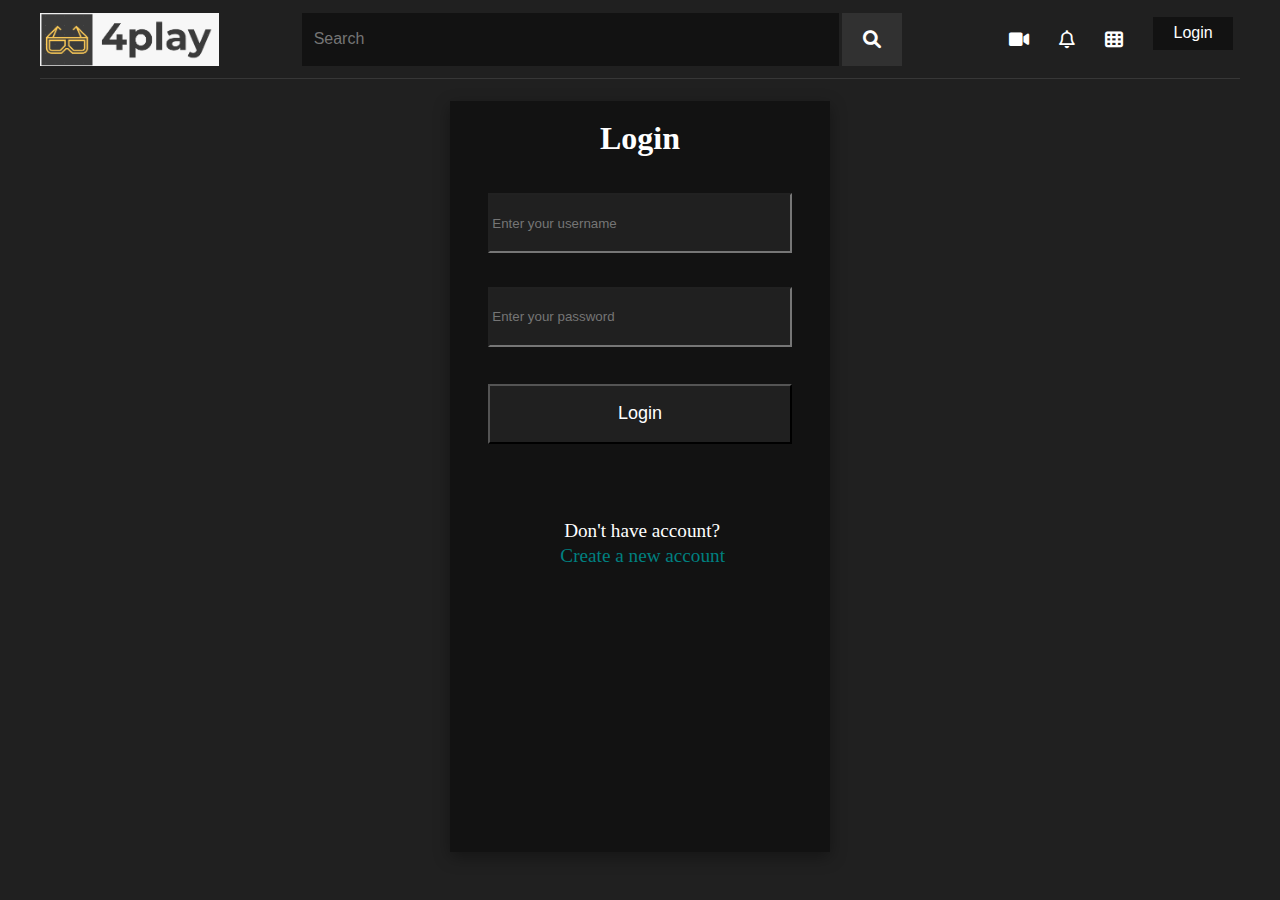
<file: login.html>
<html>
    <head>
        <title>4Play</title>
        <link rel="stylesheet" href="https://cdnjs.cloudflare.com/ajax/libs/font-awesome/6.0.0-beta3/css/all.min.css"/>
        <link rel="stylesheet" href="./styles/navBar.css">
        <link rel="stylesheet" href="./styles/signup.css">
        <style>
            p{
                font-size: larger;
                margin: auto;
                margin-left: 30%;
                margin-top: 20%;
            }
            #link{
                margin-top: 1%;
                margin-left: 29%;
                color: teal;
            }
            a{
                text-decoration: none;
            }
            form>input{
                margin-top: 4%;
            }
        </style>
    </head>
    <body>
        <div class="nav"></div>
        <div class="cont">
            <form>
                <center><h1>Login</h1></center>
                <input type="text" class="username" placeholder="Enter your username"><br><br>
                <input type="password" class="pass" placeholder="Enter your password"><br><br>
                <input type="submit" class="submit" value="Login">
            </form>
            <p>Don't have account?</p>
            <a href="signup.html"><p id="link">Create a new account</p></a>
        </div>
    </body>
</html>

<script type="module">
    import {navBar,appendName} from "./components/navBar.js";
    document.querySelector(".nav").innerHTML=navBar();

    appendName();

    function users(){
        this.password = document.querySelector(".pass").value;
        this.username = document.querySelector(".username").value;
    }

    document.querySelector("form").addEventListener("submit",verifyUser);

    async function verifyUser(event){
        event.preventDefault();
        var user = new users();
        var login_data = JSON.stringify(user);
        var url = `https://masai-api-mocker.herokuapp.com/auth/login`;
        var res = await fetch(url,{
            method: "POST",
            body: login_data,
            headers: {
                "Content-Type": "application/json",
            },
        });

        var data = await res.json();
        console.log(data);

        if(data.error){
            alert(data.message);
        }
        else{
            getUser(user.username,data.token);
            alert("Login Successful");
            window.location.href="index.html";
        }
    }

    var searchV = document.querySelector(".searchV").addEventListener("click",()=>{
        var name = document.querySelector(".name").value;
        localStorage.setItem("name",JSON.stringify(name));
        window.location.href="search.html";
    });

    async function getUser(x,y){
        var url = `https://masai-api-mocker.herokuapp.com/user/${x}`;
        var res = await fetch(url,{
            headers: {
                "Content-Type": "application/json",
                Authorization: `Bearer ${y}`,
            },
        });
        var data = await res.json();
        console.log(data);
        var login = data;
        localStorage.setItem("login",JSON.stringify(login));
    }
</script>
</file>
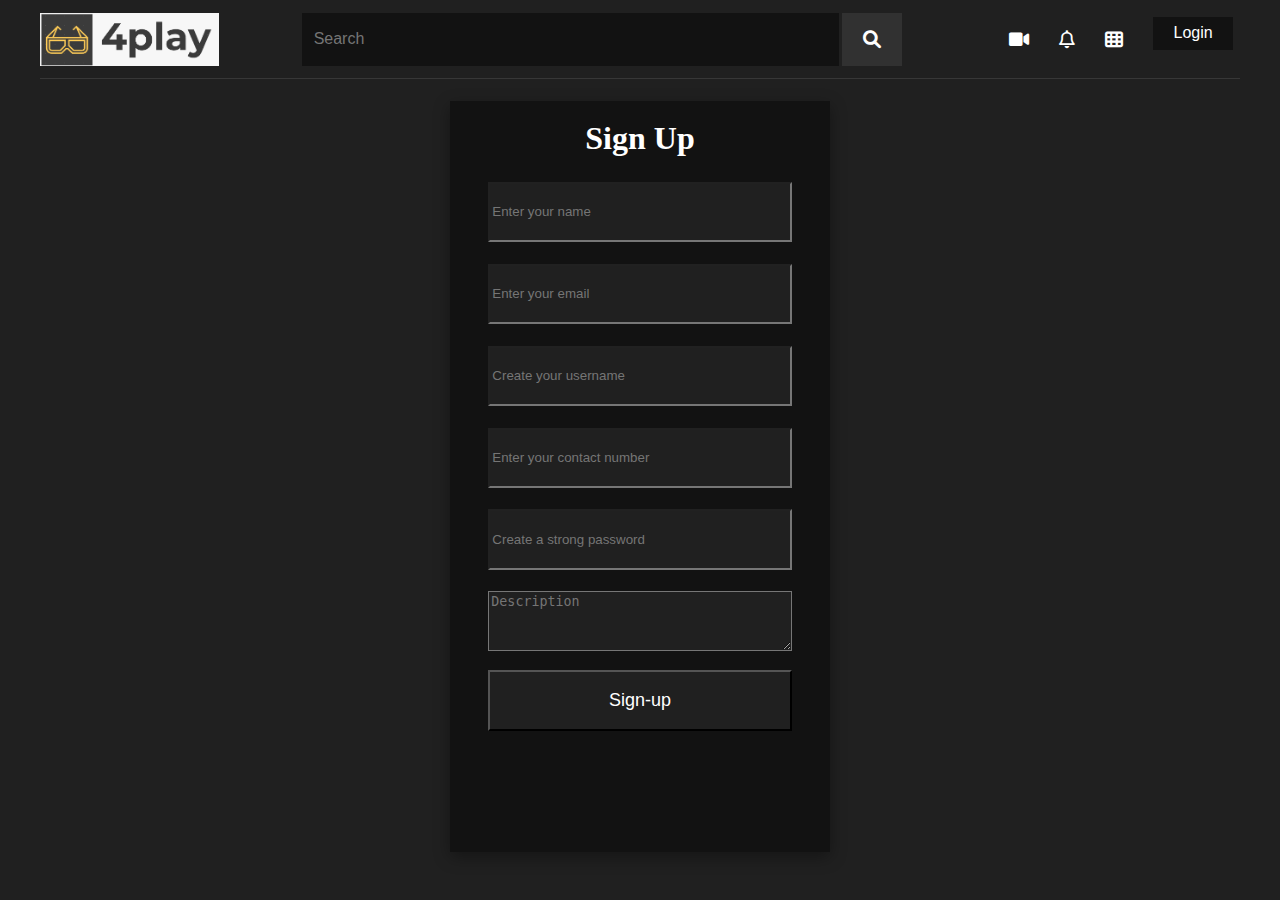
<file: signup.html>
<html>
    <head>
        <title>4Play</title>
        <link rel="stylesheet" href="https://cdnjs.cloudflare.com/ajax/libs/font-awesome/6.0.0-beta3/css/all.min.css"/>
        <link rel="stylesheet" href="./styles/navBar.css">
        <link rel="stylesheet" href="./styles/signup.css">
    </head>
    <body>
        <div class="nav"></div>
        <div class="cont">
            <form>
                <center><h1>Sign Up</h1></center>
                <input type="text" class="uname" placeholder="Enter your name"><br><br>
                <input type="email" class="email" placeholder="Enter your email"><br><br>
                <input type="text" class="username" placeholder="Create your username"><br><br>
                <input type="number" class="contact" placeholder="Enter your contact number"><br><br>
                <input type="password" class="pass" placeholder="Create a strong password"><br><br>
                <textarea class="desc" placeholder="Description"></textarea>
                <input type="submit" class="submit" value="Sign-up">
            </form>
        </div>
    </body>
</html>

<script type="module">
    import {navBar,appendName} from "./components/navBar.js";
    document.querySelector(".nav").innerHTML=navBar();

    appendName();


    document.querySelector("form").addEventListener("submit",addUser);

    function users(){
        this.name = document.querySelector(".uname").value;
        this.email = document.querySelector(".email").value;
        this.password = document.querySelector(".pass").value;
        this.username = document.querySelector(".username").value;
        this.mobile = document.querySelector(".contact").value;
        this.description = document.querySelector(".desc").value;
    }

    
    async function addUser(event){
        event.preventDefault();
        var user = new users();
        
        if(user.name==""||user.mobile==""||user.email==""||user.password==""||user.username==""||user.description==""){
            alert("Enter all details");
        }
        else{
            var reg_data = JSON.stringify(user);
            var url = `https://masai-api-mocker.herokuapp.com/auth/register`;
            var res = await fetch(url,{
                method: "POST",
                body: reg_data,
                headers: {
                    "Content-Type": "application/json",
                },
            });

            let data = await res.json();
            console.log(data);
            alert(data.message);
            if(data.error==false){
                window.location.href="login.html";    
            }
        }
    }

    var searchV = document.querySelector(".searchV").addEventListener("click",()=>{
        var name = document.querySelector(".name").value;
        localStorage.setItem("name",JSON.stringify(name));
        window.location.href="search.html";
    });
</script>
</file>
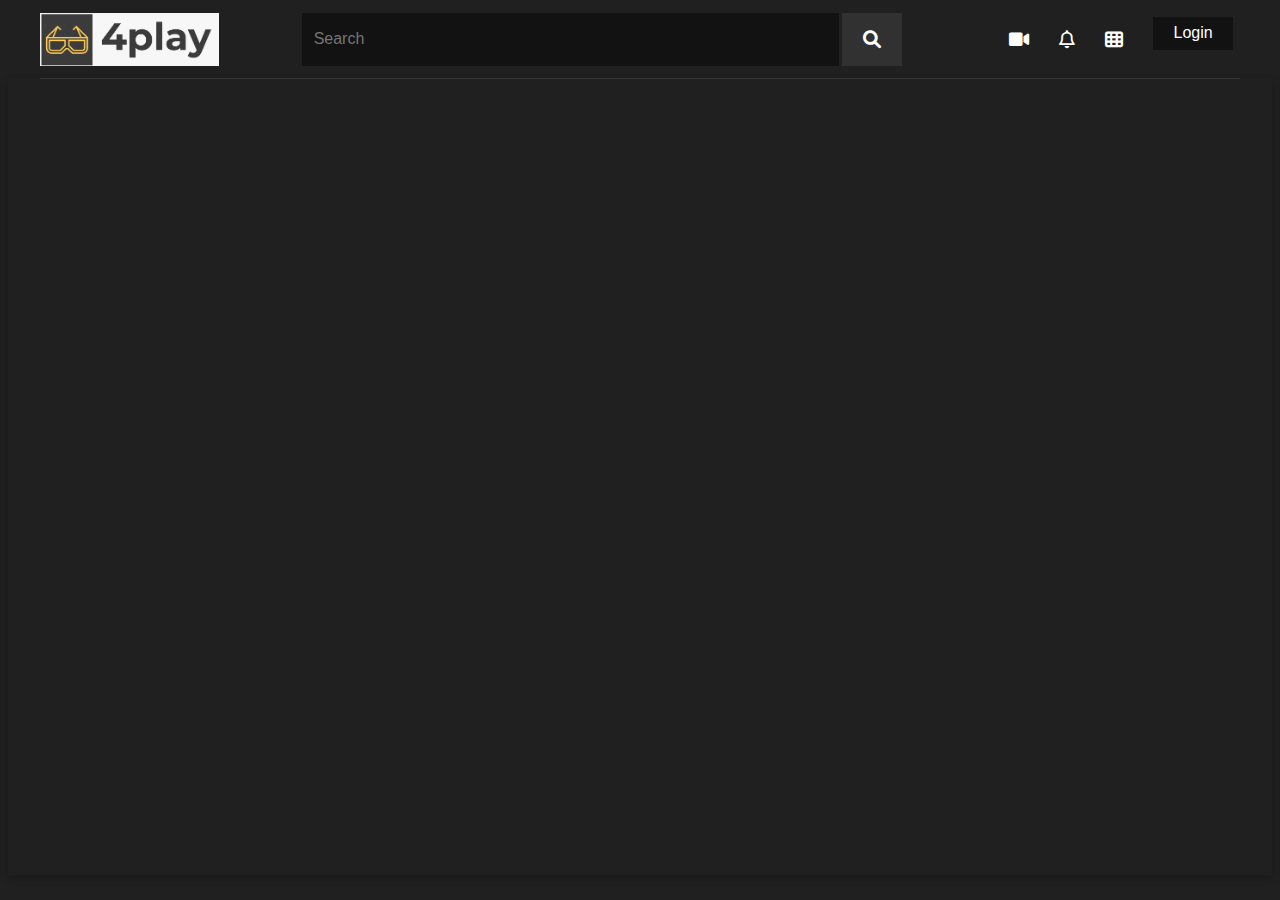
<file: video.html>
<html>
    <head>
        <title>4Play</title>
        <link rel="stylesheet" href="https://cdnjs.cloudflare.com/ajax/libs/font-awesome/6.0.0-beta3/css/all.min.css"/>
        <link rel="stylesheet" href="./styles/navBar.css">
        <style>
            .cont{
                height:90%;
                width:100%;
                color:white;
                box-shadow: rgba(0, 0, 0, 0.24) 0px 3px 8px;
            }
            .cont>div>h2,.cont>div>p{
                margin-left: 2%;
            }
        </style>
    </head>
    <body>
        <div class="nav"></div>
        <div class="cont"></div>
    </body>
</html>

<script type="module">
    import {navBar,appendName} from "./components/navBar.js";
    document.querySelector(".nav").innerHTML=navBar();

    appendName();


    var elem = JSON.parse(localStorage.getItem("video"));
    var div = document.createElement("div");
    let {id:{videoId}} = elem;
    let iframe=document.createElement("iframe");
    iframe.src=`https://www.youtube.com/embed/${videoId}`;
    iframe.height="80%";
    iframe.width="100%";
    iframe.frameBorder="transparent";
    iframe.setAttribute("allowfullscreen",true);
    let {snippet:{title}} = elem;
    let name=document.createElement("h2");
    name.textContent=title;
    let {snippet:{channelTitle}} = elem;
    let cname=document.createElement("p");
    cname.textContent=channelTitle;
    div.append(iframe,name,cname);
    document.querySelector(".cont").append(div);


    var searchV = document.querySelector(".searchV").addEventListener("click",()=>{
        var name = document.querySelector(".name").value;
        localStorage.setItem("name",JSON.stringify(name));
        window.location.href="search.html";
    });
</script>
</file>
<file: styles/navBar.css>
body{
    background-color: #202020;
}
nav{
    display: flex;
    height: 6%;
    width:95%;
    margin: auto;
    margin-top: 1%;
    border-bottom: solid 1px #373737;
    padding-bottom: 1%;
}
.search{
    height: 100%;
    width: 50%;
    display: flex;
    margin: auto;
}
.name{
    background-color: #121212;
    border: transparent;
    color: white;
    padding: 2%;
    height: 100%;
    width: 90%;
    font-size: 100%;
}
.search>button{
    background-color: #313131;
    border: transparent;
    height: 100%;
    width: 10%;
    color:white;
    font-size: large;
    margin-left: 0.5%;
}
.fa{
    background-color: #202020;
    border: transparent;
    color: white;
    font-size: large;
    padding-left: 2%;
}
button:hover{
    cursor: pointer;
}
.login:hover{
    cursor: pointer;
}
.dropdown{
    color: white;
    margin-right: 4%;
    margin-left: 2%;
}
.login{
    border: transparent;
    background-color: #121212;
    color:white;
    font-size: 100%;
    padding: 20%;
    padding-left: 52%;
    padding-right: 52%;
    margin-top: 10%;
}

.droplist>div{
    border: transparent;
    border-bottom: solid #121212;
    height: 70%;
    width: 180%;
    background-color: #313131;
    color: white;
    padding-bottom: 12%;    
}
.droplist>div>p{
    margin-top: 1%;
}
.droplist>div>p:hover{
    cursor: pointer;
}
.droplist{
    display: none;
}
.show{
    display: block;
}
.signout{
    font-size: larger;
    margin-left: 25%;
    padding-top: 4%;
}
</file>
<file: styles/signup.css>
.cont{
    background-color: #121212;
    box-shadow: rgba(0, 0, 0, 0.35) 0px 5px 15px;
    height: 85%;
    width:30%;
    margin: auto;
    color: white;
}
h1{
    padding-top: 5%;
}
form>input,textarea{
    color: white;
    margin-left: 10%;
    margin-top: 1%;
    height: 8%;
    width:80%;
    background-color: #202020;
}
.submit{
    margin-top: 5%;
    color:white;
    font-size: 18px;
}
</file>
